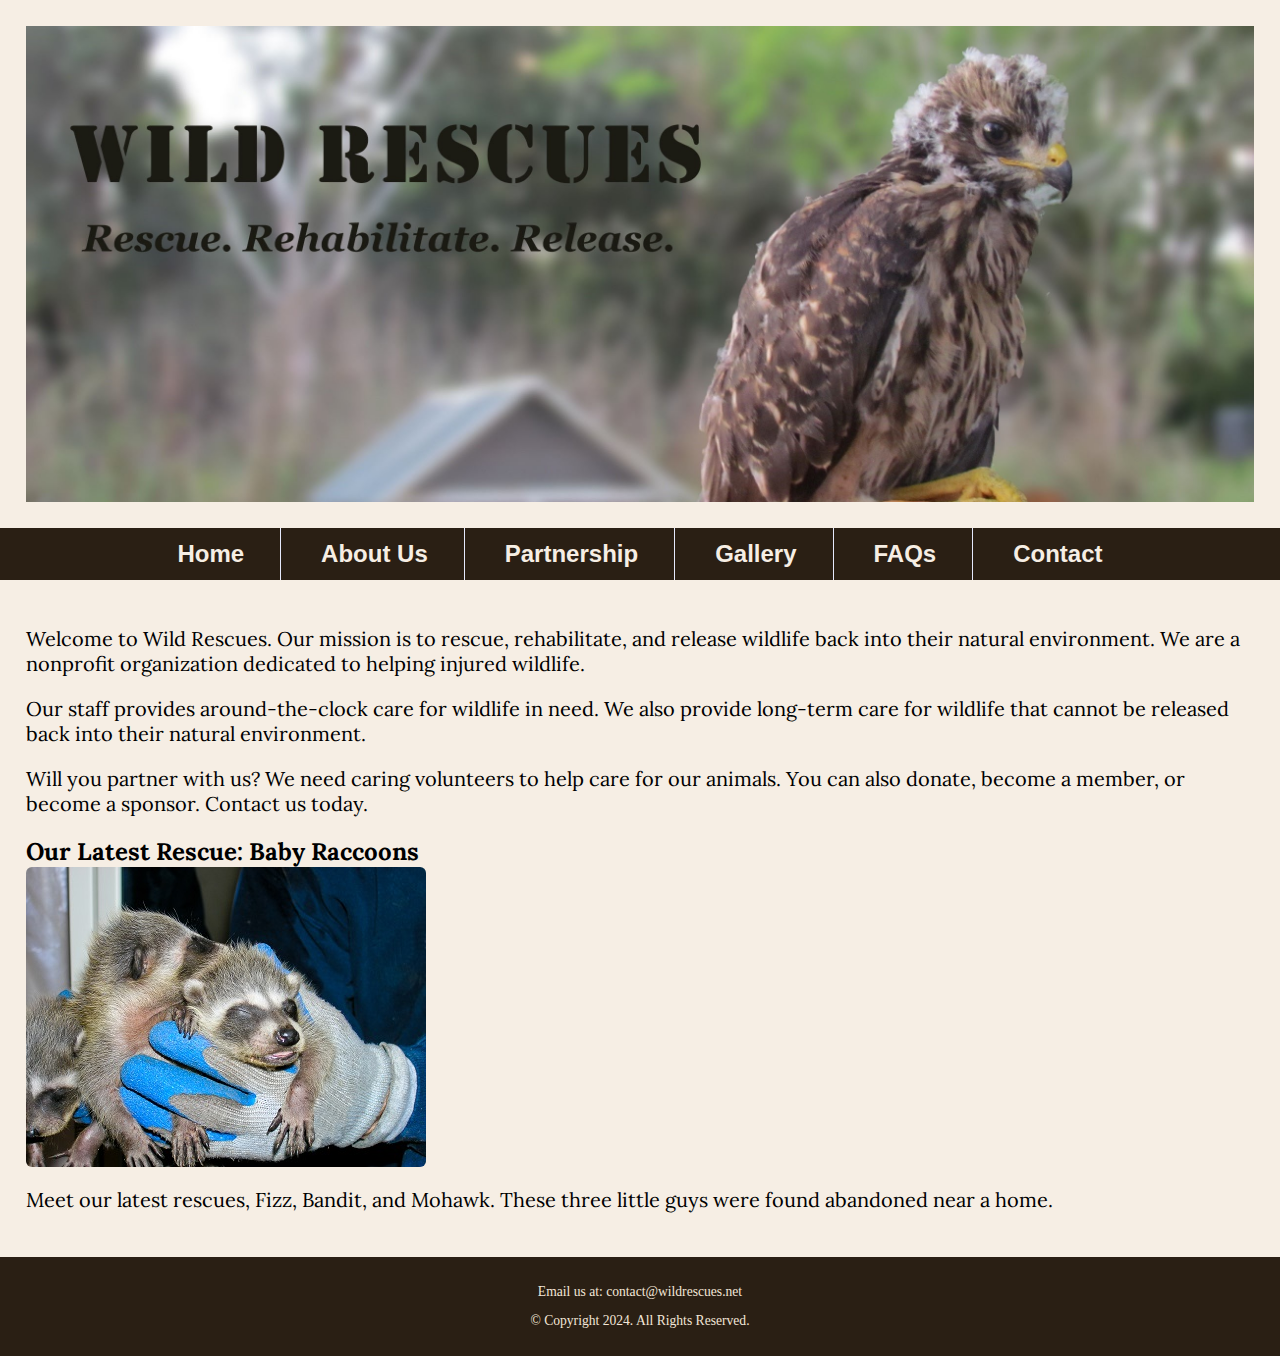
<file: index.html>
<!DOCTYPE html>
<!-- 	
	Student Name:
	File Name: index.html
	Date: 
-->

<html lang="en">
<head>
	<title>Wildlife Rescue</title>
	<meta charset="utf-8">
	<link rel="stylesheet" href="css/styles.css">
	<meta name="viewport" content="width=device-width, initial-scale=1.0">
	<link href="https://fonts.googleapis.com/css?family=Emblema+One|Lora&display=swap" rel="stylesheet">
	<link rel="shortcut icon" href="images/favicon.ico">
	<link rel="icon" type="image/png" sizes="32x32" href="images/favicon-32.png">
	<link rel="apple-touch-icon" sizes="180x180" href="images/apple-touch-icon.png">
	<link rel="icon" sizes="192x192" href="images/android-chrome-192.png">
</head>

<body>
 <div class="wrapper">
  <header>
	<div class="tab-desk">
	  <a href="index.html"><img src="images/baby-hawk.jpg" alt="rescued baby hawk"></a>
	</div>
    
	<div class="mobile">
	  <h1>&#128062; Wildlife Rescue</h1>
	  <h3>Rescue. Rehabilitate. Release.</h3>
	</div>
  </header>
		
  <nav>
	<ul>
	  <li><a href="index.html">Home</a></li> 
	  <li><a href="about.html">About Us</a></li> 
	  <li><a href="partnership.html">Partnership</a></li>
	  <li><a href="gallery.html">Gallery</a></li>
	  <li><a href="faqs.html">FAQs</a></li>
	  <li><a href="contact.html">Contact</a></li>
	</ul>
  </nav>
	
  <main>
	<div id="Welcome">
	  <p>Welcome to Wild Rescues. Our mission is to rescue, rehabilitate, and release wildlife back into their natural environment. We are a nonprofit organization dedicated to helping injured wildlife.</p>
	  <p>Our staff provides around-the-clock care for wildlife in need. We also provide long-term care for wildlife that cannot be released back into their natural environment.</p>
	  <p>Will you partner with us? We need caring volunteers to help care for our animals. You can also donate, become a member, or become a sponsor. Contact us today.</p>
	</div>

	<div id="Latest">
	  <h2>Our Latest Rescue: Baby Raccoons</h2>
	  <img src="images/baby-raccoons.jpg" alt="hands holding three baby raccoons" class="round">
	  <p>Meet our latest rescues, Fizz, Bandit, and Mohawk. These three little guys were found abandoned near a home.</p>
	</div>
  </main>
	
  <footer>
	<p>Email us at: <a href="mailto:contact@wildrescues.net">contact@wildrescues.net</a></p>
	<p>&copy; Copyright 2024. All Rights Reserved.</p>
  </footer>
 </div>
</body>
</html>
</file>
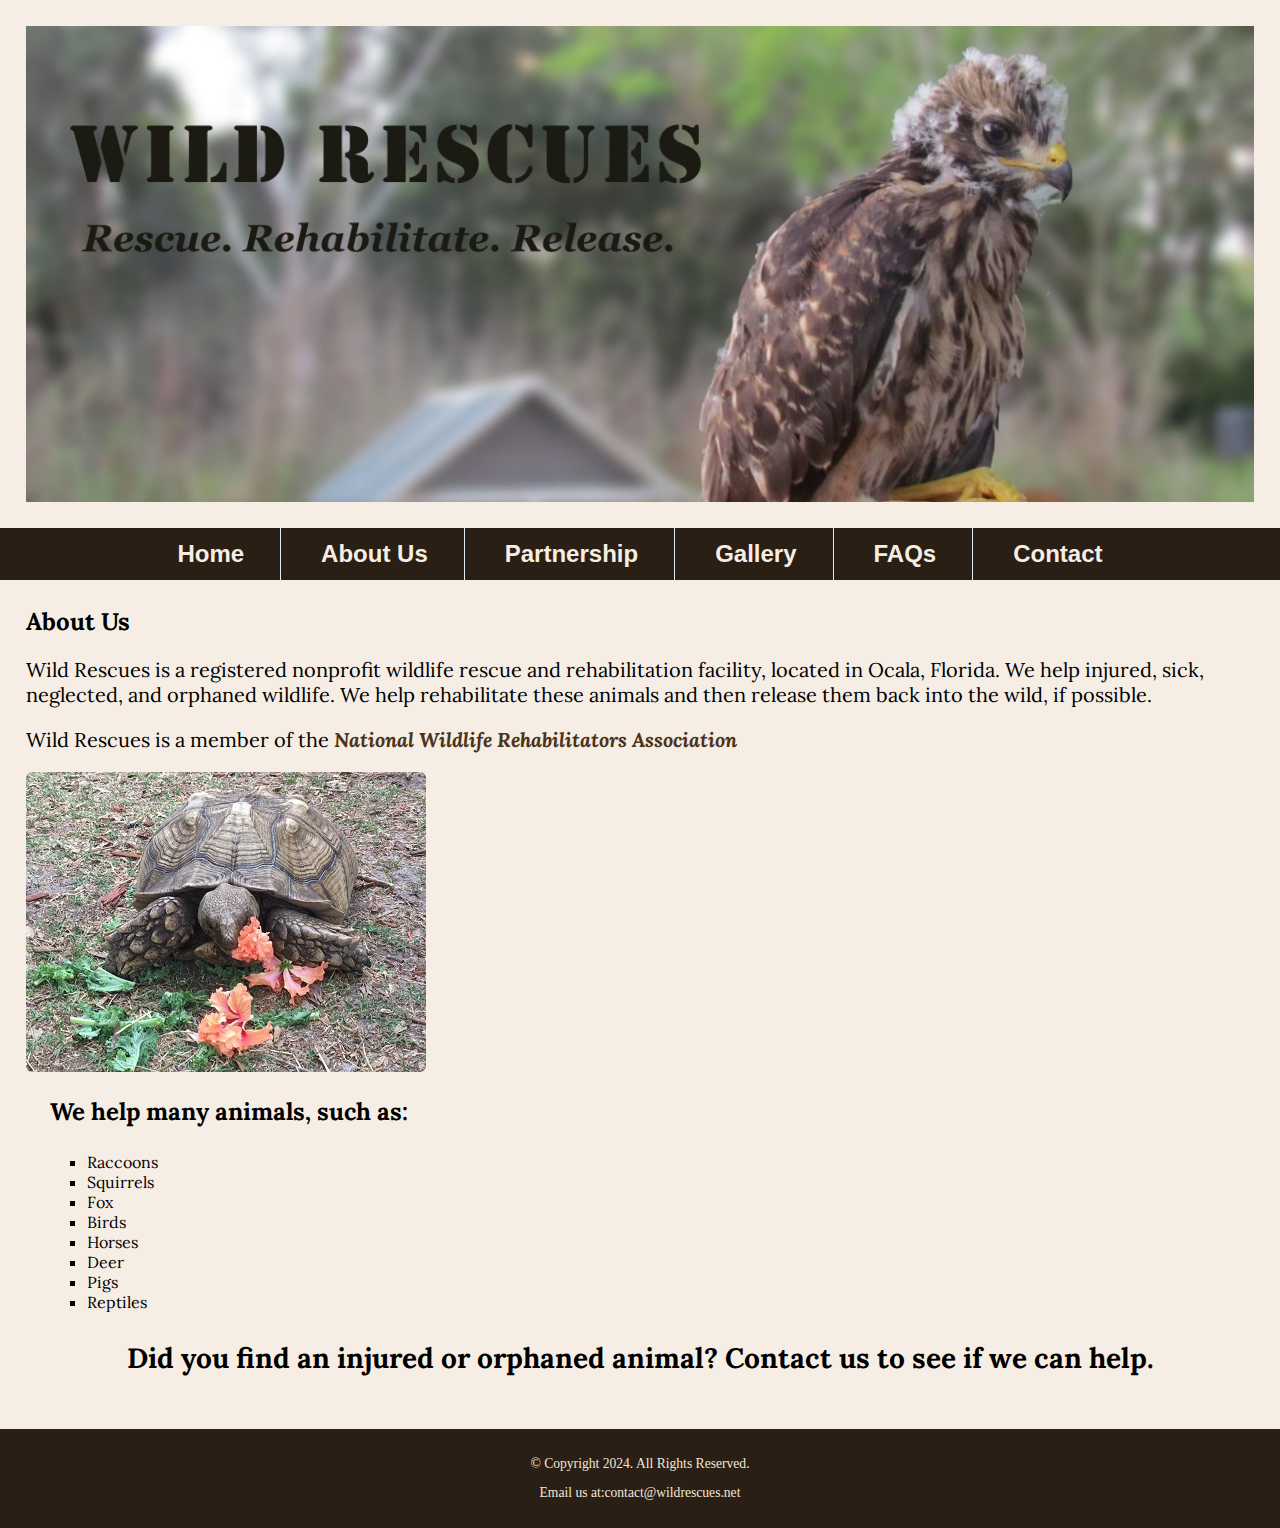
<file: about.html>
<!DOCTYPE html>
<!-- 	
	Student Name: 
	File Name: about.html
	Date: 
-->

<html lang="en">
<head>
	<title>About Us</title>
	<meta charset="utf-8">
	<link rel="stylesheet" href="css/styles.css">
	<meta name="viewport" content="width=device-width, initial-scale=1.0">
	<link href="https://fonts.googleapis.com/css?family=Emblema+One|Lora&display=swap" rel="stylesheet">
	<link rel="shortcut icon" href="images/favicon.ico">
	<link rel="icon" type="image/png" sizes="32x32" href="images/favicon-32.png">
	<link rel="apple-touch-icon" sizes="180x180" href="images/apple-touch-icon.png">
	<link rel="icon" sizes="192x192" href="images/android-chrome-192.png">
</head>

<body>
 <div class="wrapper">
  <header>
	<div class="tab-desk">
	  <a href="index.html"><img src="images/baby-hawk.jpg" alt="rescued baby hawk"></a>
	</div>

	<div class="mobile">
	  <h1>&#128062; Wildlife Rescue</h1>
	  <h3>Rescue. Rehabilitate. Release.</h3>
	</div>
  </header>

  <nav>
	<ul>
	  <li><a href="index.html">Home</a></li>
          <li><a href="about.html">About Us</a></li>
          <li><a href="partnership.html">Partnership</a></li>
          <li><a href="gallery.html">Gallery</a></li>
          <li><a href="faqs.html">FAQs</a></li>
          <li><a href="contact.html">Contact</a></li>
	</ul>
  </nav>

  <main>
	<div id="info">
	  <h2>About Us</h2>
	  <p>Wild Rescues is a registered nonprofit wildlife rescue and rehabilitation facility, located in Ocala, Florida. We help injured, sick, neglected, and orphaned wildlife. We help rehabilitate these animals and then release them back into the wild, if possible.</p>
	  <p>Wild Rescues is a member of the <a class="link" href="https://www.nwrawildlife.org/" target="_blank">National Wildlife Rehabilitators Association</a></p>
	  <img src="images/tortoise.jpg" alt="tortoise eating vegetation" class="round">
	  <h3>We help many animals, such as:</h3>

	  <ul>
		<li>Raccoons</li>
		<li>Squirrels</li>
		<li>Fox</li>
		<li>Birds</li>
		<li>Horses</li>
		<li>Deer</li>
		<li>Pigs</li>
		<li>Reptiles</li>
          </ul>

          <p class="action">Did you find an injured or orphaned animal? Contact us to see if we can help.</p>

	</div>
  </main>

  <footer>
	<p>&copy; Copyright 2024. All Rights Reserved.</p>
	<p>Email us at:<a href="mailto:contact@wildrescues.net">contact@wildrescues.net</a></p>
  </footer>
  
 </div>
</body>
</html>
</file>
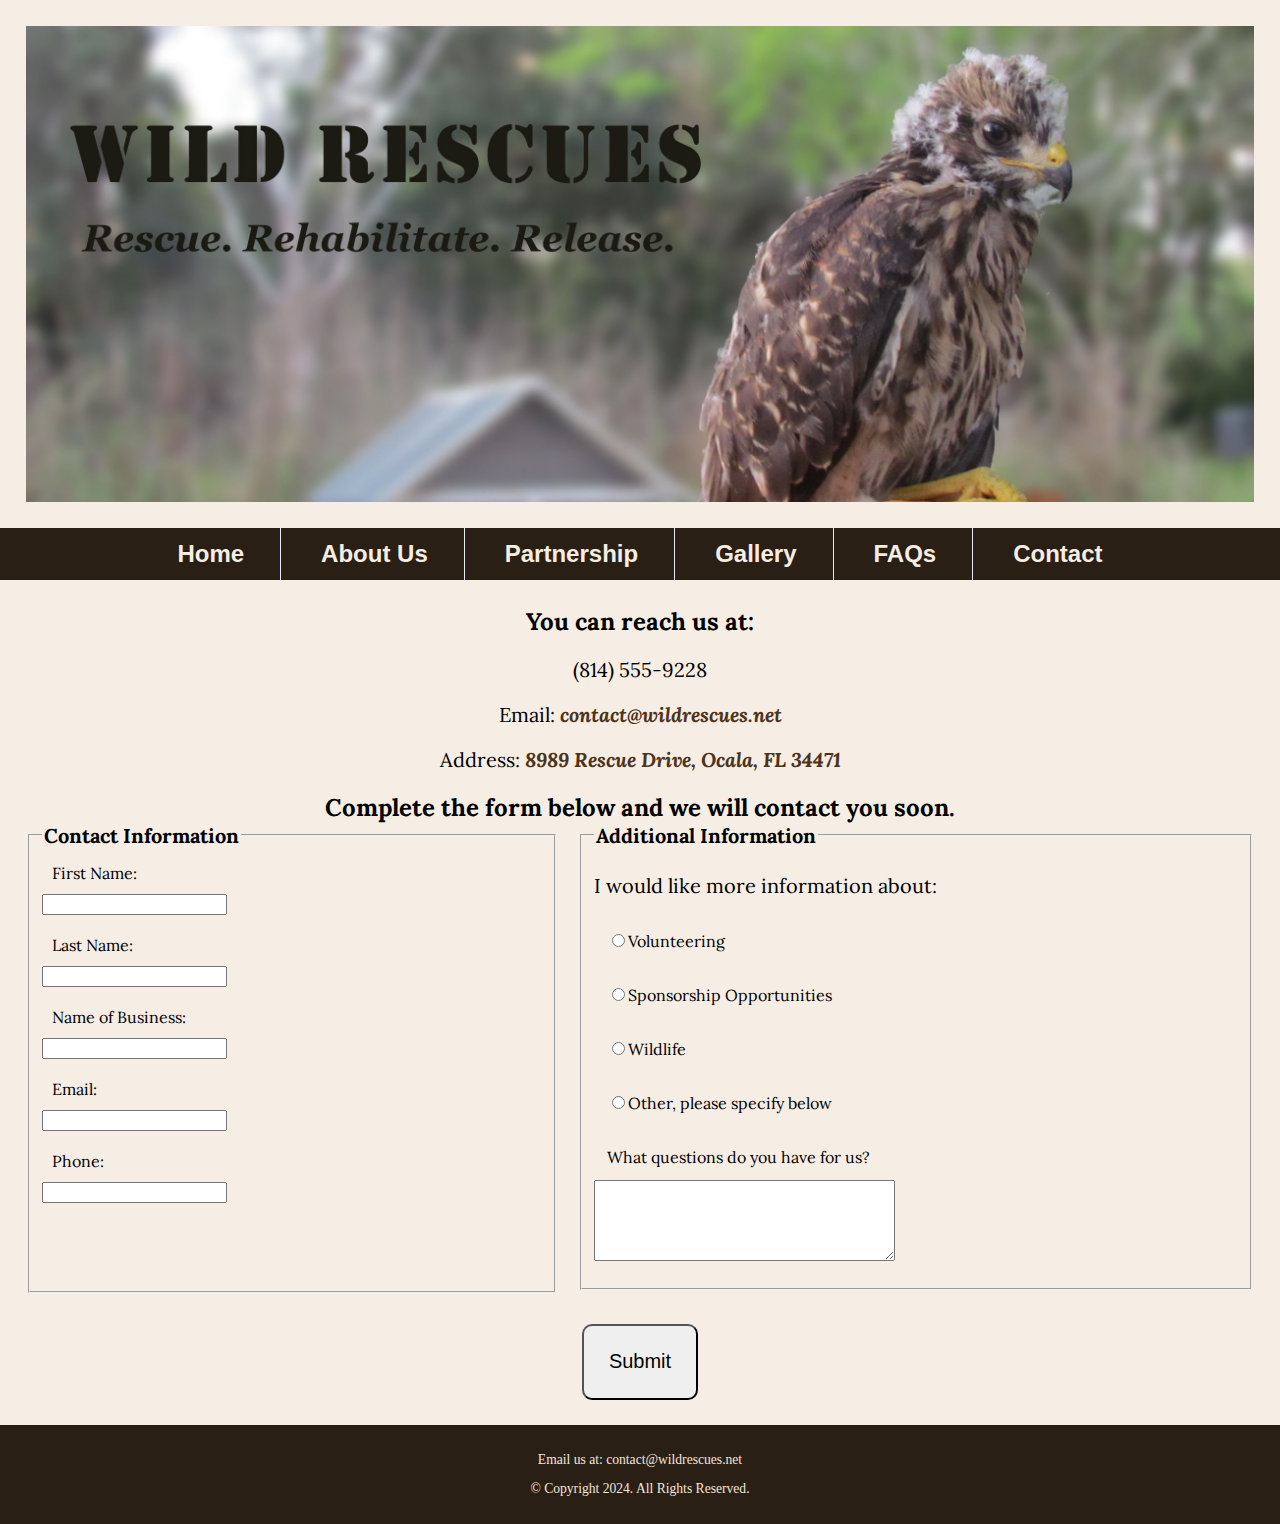
<file: contact.html>
<!DOCTYPE html>
<!--
	Student Name: 
	File Name: gallery.html
	Date: 
-->

<html lang="en">
<head>
  <title>Contact</title>
  <meta charset="utf-8">
  <link rel="stylesheet" href="css/styles.css">
  <meta name="viewport" content="width=device-width, initial-scale=1.0"/>
  <link href="https://fonts.googleapis.com/css?family=Emblema+One|Lora&display=swap" rel="stylesheet">
  <link rel="shortcut icon" href="images/favicon.ico">
  <link rel="icon" type="image/png" sizes="32x32" href="images/favicon-32.png">
  <link rel="apple-touch-icon" sizes="180x180" href="images/apple-touch-icon.png">
  <link rel="icon" sizes="192x192" href="images/android-chrome-192.png">
</head>

<body>
 <div class="wrapper">
  <header>
	<div class="tab-desk">
	  <a href="index.html"><img src="images/baby-hawk.jpg" alt="rescued baby hawk"></a>
	</div>
	<div class="mobile">
	  <h1>Wildlife Rescue</h1>
	  <h3>Rescue. Rehabilitate. Release.</h3>
	</div>
  </header>

  <nav>
	<ul>
	  <li><a href="index.html">Home</a></li> 
	  <li><a href="about.html">About Us</a></li> 
	  <li><a href="partnership.html">Partnership</a></li>
	  <li><a href="gallery.html">Gallery</a></li>
	  <li><a href="faqs.html">FAQs</a></li>
	  <li><a href="contact.html">Contact</a></li>
	</ul>
  </nav>
	
  <main>
	<div id="contact">
	  <h2>You can reach us at:</h2>
	  <p class="tel-link round mobile"><a href="tel:+18145558989">(814) 555-8989</a></p>
	  <p class="tab-desk">(814) 555-9228<p>
	  <p>Email: <a class="link" href="mailto:contact@wildrescues.net">contact@wildrescues.net</a></p>
	  <p>Address: <a class="link" href="https://maps.app.goo.gl/fVABGN7aEsGtodi19" target="_blank">8989 Rescue Drive, Ocala, FL 34471</a></p>
	</div>
    <div id="form">
      <h2>Complete the form below and we will contact you soon.</h2>
      <form class="form-grid"> <!-- Start Form -->
	    <fieldset>
		  <legend>Contact Information</legend>
		  <label for="fName">First Name:</label>
		  <input type="text" id="fName" name="fName" required>
		  
		  <label for="lName">Last Name:</label>
		  <input type="text" id="lName" name="lName" required>
		  
		  <label for="bName">Name of Business:</label>
		  <input type="text" id="bName" name="bName" required>
		  
		  <label for="email">Email:</label>
		  <input type="email" id="email" name="email" required>
		  
		  <label for="phone">Phone:</label>
		  <input type="tel" id="phone" name="phone" required>
		  
		</fieldset>
		
	    <fieldset>
		  <legend>Additional Information</legend>
		  <p>I would like more information about:</p>
		  <label for="vol"><input type="radio" id="vol" name="info" value="Volunteering">Volunteering</label>
		  <label for="sponsor"><input type="radio" name="info" id="sponsor" value="Sponsorship Opportunities">Sponsorship Opportunities</label>
		  <label for="wild"><input type="radio" id="wild" name="info" value="Wildlife">Wildlife</label>
		  <label for="other"><input type="radio" id="other" name="info" value="Other, please specify below">Other, please specify below</label>
		  <label for="questions">What questions do you have for us?</label>
		  <textarea name="questions" id="questions" rows="5" cols="35"></textarea>
		  
		</fieldset>
		
		<input type="submit" id="submit" value="Submit" class="btn">
        
      </form>
    </div>
  </main>
	
  <footer>
	<p>Email us at: <a href="mailto:contact@wildrescues.net">contact@wildrescues.net</a></p>
	<p>&copy; Copyright 2024. All Rights Reserved.</p>
  </footer>
 </div>	
</body>
</html>
</file>
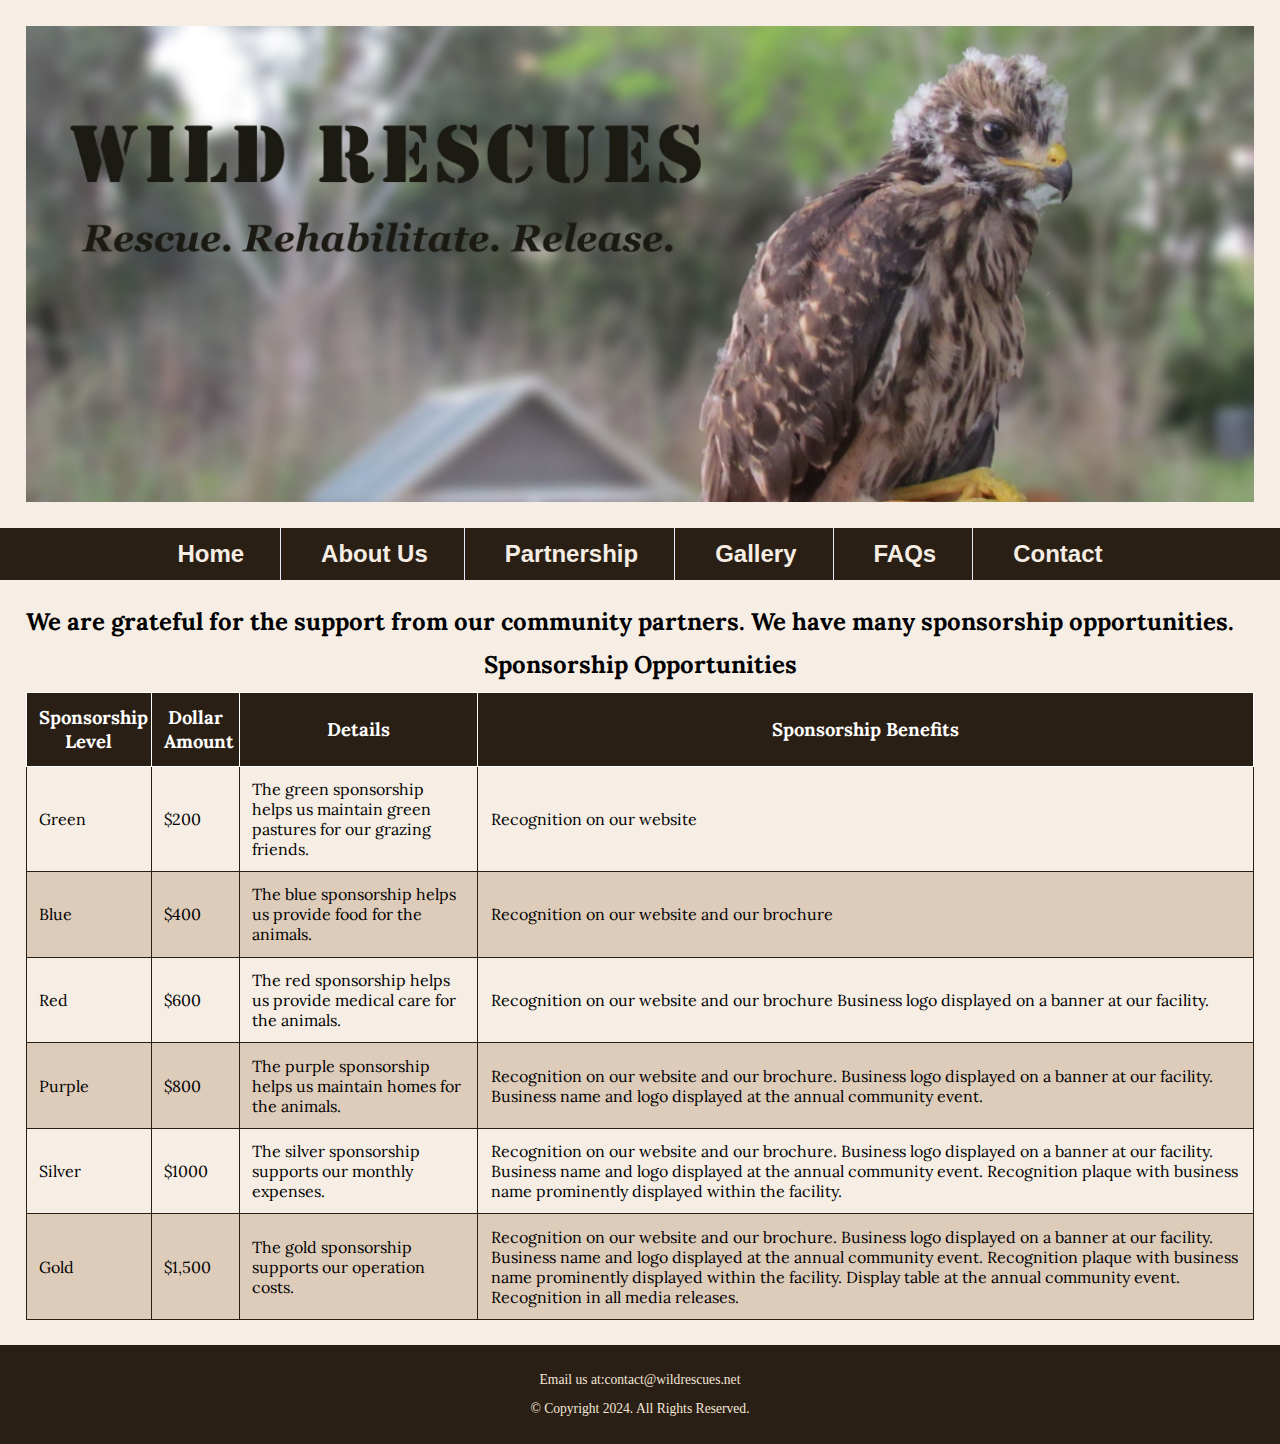
<file: partnership.html>
<!DOCTYPE html>
<!--
	Student Name: 
	File Name: gallery.html
	Date: 
-->

<html lang="en">
<head>
	<title>Wildlife Rescue</title>
	<meta charset="utf-8">
	<link rel="stylesheet" href="css/styles.css">
	<meta name="viewport" content="width=device-width, initial-scale=1.0">
	<link href="https://fonts.googleapis.com/css?family=Emblema+One|Lora&display=swap" rel="stylesheet">
	<link rel="shortcut icon" href="images/favicon.ico">
	<link rel="icon" type="image/png" sizes="32x32" href="images/favicon-32.png">
	<link rel="apple-touch-icon" sizes="180x180" href="images/apple-touch-icon.png">
	<link rel="icon" sizes="192x192" href="images/android-chrome-192.png">
</head>

<body>
  <header>
	<div class="tab-desk">
          <a href="index.html"><img src="images/baby-hawk.jpg" alt="rescued baby hawk"></a>
	</div>

	<div class="mobile">
 	  <h1>&#128062; Wildlife Rescue</h1>
	  <h3>Rescue. Rehabilitate. Release.</h3>
	</div>
  </header>

  <nav>
      <ul>
        <li><a href="index.html">Home</a></li>
        <li><a href="about.html">About Us</a></li>
        <li><a href="partnership.html">Partnership</a></li>
        <li><a href="gallery.html">Gallery</a></li>
        <li><a href="faqs.html">FAQs</a></li>
        <li><a href="contact.html">Contact</a></li>
      </ul>
  </nav>

  <main>
    
    <h2>We are grateful for the support from our community partners. We have many sponsorship opportunities.</h2>
    
    <div class="mobile-tablet">
	  <h3>Sponsorship Levels</h3>
	  <p>Green: $200</p>
	  <p>Blue: $400</p>
	  <p>Red: $600</p>
	  <p>Purple: $800</p>
	  <p>Silver: $1,000</p>
	  <p>Gold: $1,500</p>
	  <p>Each sponsorship supports our animals and operations. Business recognition is given at every sponsorship level. Contact us today to become a sponsor.</p>
    </div>
    
    <div id="partner" class="desktop">
      <table><!-- Start Table -->
        <caption>Sponsorship Opportunities</caption> 
        <tr><!-- Row 1 -->
          <th>Sponsorship Level</th>
          <th>Dollar Amount</th>
          <th>Details</th>
          <th>Sponsorship Benefits</th>
        </tr>

        <tr><!-- Row 2 -->
          <td>Green</td>
          <td>$200</td>
          <td>The green sponsorship helps us maintain green pastures for our grazing friends.</td>
          <td>Recognition on our website</td>
        </tr>
      
        <tr><!-- Row 3 -->
          <td>Blue</td>
          <td>$400</td>
          <td>The blue sponsorship helps us provide food for the animals.</td>
          <td>Recognition on our website and our brochure</td>
        </tr>
        
        <tr><!-- Row 4 -->
          <td>Red</td>
          <td>$600</td>
          <td>The red sponsorship helps us provide medical care for the animals.</td>
          <td>Recognition on our website and our brochure Business logo displayed on a banner at our facility.</td>
        </tr>
      
        <tr><!-- Row 5 -->
          <td>Purple</td>
          <td>$800</td>
          <td>The purple sponsorship helps us maintain homes for the animals.</td>
          <td>Recognition on our website and our brochure. Business logo displayed on a banner at our facility. Business name and logo displayed at the annual community event.</td>
        </tr>
		
        <tr><!-- Row 6 -->
          <td>Silver</td>
          <td>$1000</td>
          <td>The silver sponsorship supports our monthly expenses.</td>
          <td>Recognition on our website and our brochure. Business logo displayed on a banner at our facility. Business name and logo displayed at the annual community event. Recognition plaque with business name prominently displayed within the facility.</td>
        </tr>
        
        <tr><!-- Row 7 -->
          <td>Gold</td>
          <td>$1,500</td>
          <td>The gold sponsorship supports our operation costs.</td>
          <td>Recognition on our website and our brochure. Business logo displayed on a banner at our facility. Business name and logo displayed at the annual community event. Recognition plaque with business name prominently displayed within the facility. Display table at the annual community event. Recognition in all media releases.</td>
        </tr>
        
      </table><!-- End Table -->
	  
    </div>
    
  </main>

  <footer>
	  <p>Email us at:<a href="mailto:contact@wildrescues.net">contact@wildrescues.net</a></p>
	  <p>&copy; Copyright 2024. All Rights Reserved.</p>
  </footer>

</body>
</html>
</file>
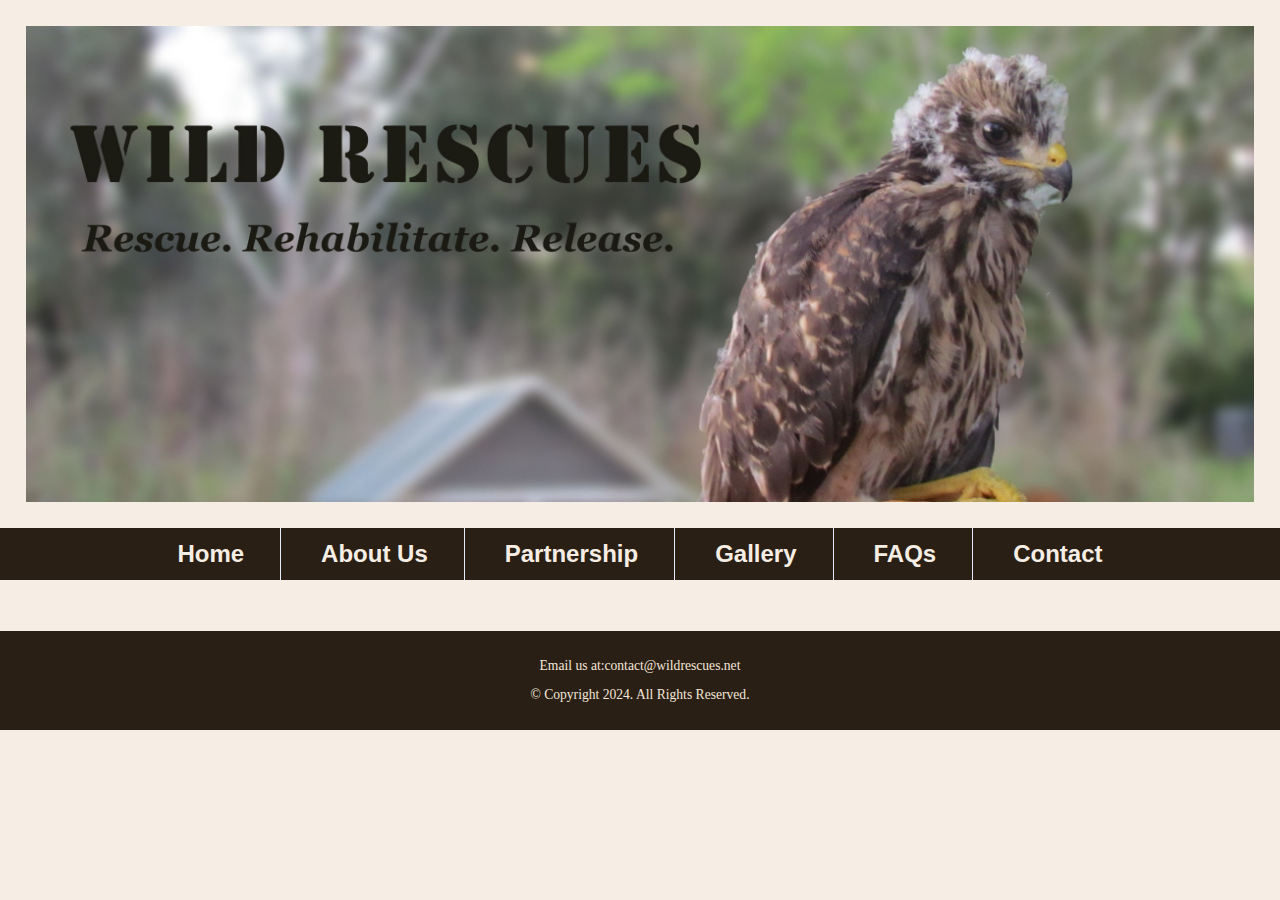
<file: template.html>
<!DOCTYPE html>
<!--
	Student Name: 
	File Name: template.html
	Date: 
-->

<html lang="en">
<head>
	<title>Wildlife Rescue</title>
	<meta charset="utf-8">
	<link rel="stylesheet" href="css/styles.css">
	<meta name="viewport" content="width=device-width, initial-scale=1.0">
	<link href="https://fonts.googleapis.com/css?family=Emblema+One|Lora&display=swap" rel="stylesheet">
	<link rel="shortcut icon" href="images/favicon.ico">
	<link rel="icon" type="image/png" sizes="32x32" href="images/favicon-32.png">
	<link rel="apple-touch-icon" sizes="180x180" href="images/apple-touch-icon.png">
	<link rel="icon" sizes="192x192" href="images/android-chrome-192.png">
</head>

<body>
 <div class="wrapper">
  <header>
	<div class="tab-desk">
      <a href="index.html"><img src="images/baby-hawk.jpg" alt="rescued baby hawk"></a>
	</div>

	<div class="mobile">
 	  <h1>&#128062; Wildlife Rescue</h1>
	  <h3>Rescue. Rehabilitate. Release.</h3>
	</div>
  </header>

  <nav>
      <ul>
        <li><a href="index.html">Home</a></li>
        <li><a href="about.html">About Us</a></li>
        <li><a href="partnership.html">Partnership</a></li>
        <li><a href="gallery.html">Gallery</a></li>
        <li><a href="faqs.html">FAQs</a></li>
        <li><a href="contact.html">Contact</a></li>
      </ul>
  </nav>

  <main>
  </main>

  <footer>
	  <p>Email us at:<a href="mailto:contact@wildrescues.net">contact@wildrescues.net</a></p>
	  <p>&copy; Copyright 2024. All Rights Reserved.</p>
  </footer>
 </div>
</body>
</html>
</file>
<file: css/styles.css>
/*  
  Student Name: 
  File Name: styles.css
  Date: 
*/

/* CSS Reset */
body, header, nav, main, footer, img, h1, h2, h3, ul, aside, figure, figcaption, form {
	margin: 0;
	padding: 0;
	border: 0;
}

/* Style rules for body and images */
body {
	background-color: #f6eee4;
} 

img {
	max-width: 100%; 
	display: block;
}

/* Style rules for mobile viewport */


/* Style rules to show mobile class and hide tab-desk class */
.mobile, .mobile-tablet {
	display: block;
}

.tab-desk, .desktop {
	display: none;
}

/* Style rules for header area */ 
.mobile h1 {
	padding: 2%;
	text-align: center;
	font-size: 2.5em;
	font-family: 'Emblema One', sans-serif;
}

.mobile h3 {
	padding: 2%;
	text-align: center;
	font-size: 1.5em;
	font-family: 'Lora', sans-serif;
}


/* Style rules for navigation area */
nav {
	background-color: #2a1f14;
}

nav ul {
	list-style-type: none;
	text-align: center;
}

nav li {
	display: block;
	border-top: 0.5px solid #f6eee4;
	font-size: 1.5em;
	font-family: Geneva, Arial, sans-serif;
	font-weight: bold;
}

nav li a {
	display: block;
	color: #f6eee4;
	padding: 0.5em 2em;
	text-decoration: none;
}

/* Style rules for main content */
main {
	padding: 2%;
	font-family: 'Lora', sans-serif;
}

main p {
	font-size: 1.25em;
}

main h3 {
	padding: 2%;
}

main ul {
	list-style-type: square;
}

/* Style rules for class and id selectors */
.link {
	color: #4d3319;
	text-decoration: none;
	font-style: italic;
	font-weight: bold;
}

.action {
	font-size: 1.75em;
	text-align: center;
	font-weight: bold;
}

.round {
	border-radius: 6px;
}

aside {
	text-align: center;
	font-size: 1.5em;
	font-weight: bold;
	text-shadow: 4px 4px 10px #c5a687;
}

figure {
	border: 4px solid #2a1f14;
	box-shadow: 6px 6px 10px #c5a687;
	max-width: 400px;
	margin: 2% auto;
}

figcaption {
	padding: 2%;
	border-top: 4px solid #2a1f14;
}

#info ul {
	margin-left: 10%;
}

#contact, #form h2 {
	text-align: center;
}

.tel-link {
	background-color: #2a1f14;
	padding: 2%;
	width: 80%;
	margin: 0 auto;
}

.tel-link a {
	color: #f6eee4;
	text-decoration: none;
	font-weight: bold;
}

/* Style rules for form elements */
fieldset, input, textarea {
	margin-bottom: 2%;
}

fieldset legend {
	font-weight: bold;
	font-size: 1.25em;
}

label {
	display: block;
	padding: 2%;
}

#submit {
	margin: 0 auto;
	display: block;
	padding: 2%;
	background-color: #78593a
	color: #f6eee4;
	font-size: 1.25em;
	border-radius: 10px;
}

/* Style rules for footer content */
footer {
	text-align: center;
	font-size: 0.85em;
	background-color: #2a1f14;
	color: #f3e6d8;
	padding: 1% 0%;
}

footer a {
	color: #f3e6d8;
	text-decoration: none;
}

/* @Media Query for Tablet Viewport */
@media screen and (min-width: 620px), print {

	/* Tablet Viewport: Show tab-desk class, hide mobile class */  
	.tab-desk {
	    display: block;
	} 

	.mobile {
	    display: none;  
	} 

	/* Tablet Viewport: Style rule for header content */     
	span.tab-desk {
	    display: inline;
	}

	/* Tablet Viewport: Style rules for nav area */

	nav li {
		border-top: none;
		display: inline-block;
		font-size: 1.25em;
		border-right: 1px solid #e5e9fc;
	}

	nav li:last-child {
		border-right: none;
	} 

	nav li a {
		padding: 0.25em 0.5em;
	}
	
	.grid {
		display: grid;
		grid-template-columns: auto auto;
		grid-gap: 10px;
	}
	
	aside {
		grid-column: 1 / span 2;
	}
    /* Tablet Viewport: Style rule for form element */
	form {
		width: 70%;
		margin: 0 auto;
	}

}

/* @Media Query for Desktop Viewport */
@media screen and (min-width: 1000px), print {
  
  /* Desktop Viewport: Show desktop class, hide mobile-tablet class. */
  .desktop {
	  display: block;
  }
  
  .mobile-tablet {
	    display: none;  
  } 
  
  /* Style rules for table */
  table {
    border: 1px solid #2a1f14;
    border-collapse: collapse;
    margin: 0 auto;
  }
  
  caption {
    font-size: 1.5em;
    font-weight: bold;
    padding: 1%;
  }
  
  th, td {
    border: 1px solid #2a1f14;
    padding: 1%;
  }
    
  th {
    border: 1px solid white;
    background-color: #2a1f14;
    color: #fff;
    font-size: 1.15em;
  }
  
  tr:nth-child(odd) {
    background-color: #deccba;
  }
  
  /* Desktop Viewport: Style rules for form elements */
  form {
	  width: auto;
  }
  
  .form-grid {
	  display: grid;
	  grid-template-columns: auto auto;
	  grid-gap: 20px;
  }
  
  .btn {
	  grid-column: 1 / span 2;
  }
  
  /* Desktop Viewport: Style rule for header.  */
  header {
    padding: 2%;
  }

  /* Desktop Viewport: Style rules for nav area */
  nav li {
	  font-size: 1.5em;
  }
  
  nav li a {
    padding: 0.5em 1.5em;

  }
  
  nav li a:hover {
    color: #2a1f14;
    background-color: #f6eee4;
	opacity: 0.5;
  }

  /* Desktop Viewport: Style rules for main content */
  #info ul {
	  margin-left: 5%;
  }

  main h3 {
	  font-size: 1.5em;
  }
  
  .grid {
	  grid-template-columns: auto auto auto;
	  grid-gap: 30px;
  }
  
  aside {
	  grid-column: 1 / span 3;
	  font-size: 2em;
  }

}

/*  @Media Query for Large Desktop Viewports*/
@media screen and (min-width: 1921px), print {
  body {
    background: linear-gradient(#f6eee4, #78593a);	
  }
  
  /* Style rule for the #wrapper selector */
  #wrapper {
    width: 1920px;
	margin: 0 auto;
  }
  
   main {
    background-color: #f6eee4;
    padding: 20px;
  }
  
   .grid {
	  grid-template-columns: auto auto auto auto;
	  grid-gap: 30px;
  }
  
    aside {
	  grid-column: 1 / span 4;
	  font-size: 3em;
  }
}
 
/* @Media Query for Print */
@media print {

	body {
	  background-color: #fff;
	  color: #000;
	}
}
</file>
